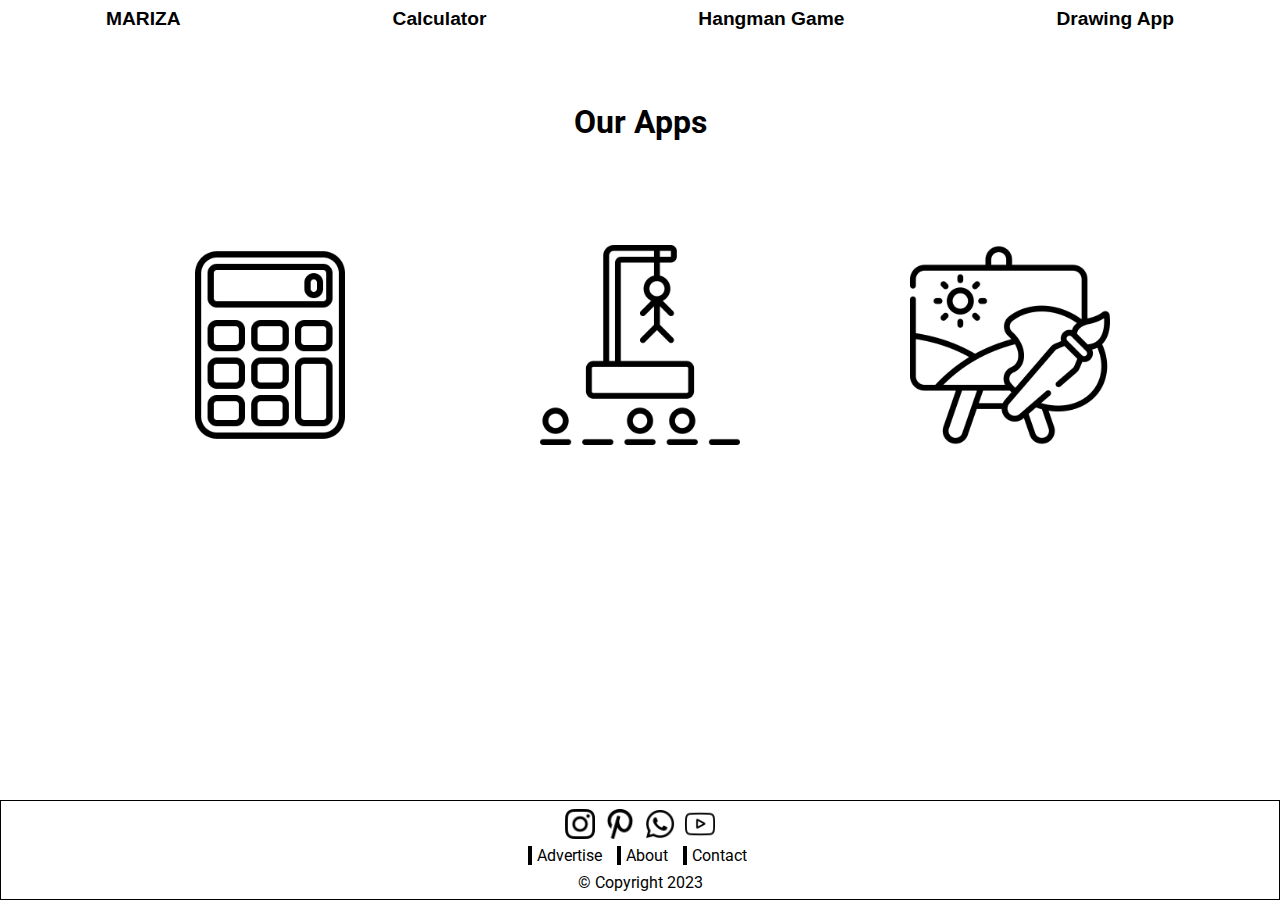
<file: index.html>
<!DOCTYPE html>
<html lang="en">
    <head>
        <meta charset="UTF-8" />
        <meta name="viewport" content="width=device-width, initial-scale=1.0" />
        <title>Mini Web Apps</title>
        <link rel="stylesheet" href="./style/general.css" />
    </head>
    <body>
        <nav>
            <div class="logo">
                <a href="#"><button>MARIZA</button></a>
            </div>
            <div class="menu">
                <a href="./pages/calculator.html"
                    ><button>Calculator</button></a
                >
            </div>
            <div class="menu">
                <a href="./pages/hangman.html"><button>Hangman Game</button></a>
            </div>
            <div class="menu">
                <a href="./pages/drawing.html"><button>Drawing App</button></a>
            </div>
        </nav>
        <main>
            <h1>Our Apps</h1>
            <div class="apps">
                <div>
                    <a href="./pages/calculator.html">
                        <img src="./img/calculator.png" alt=""
                    /></a>
                </div>
                <div>
                    <a href="./pages/hangman.html">
                        <img src="./img/hangman.png" alt="" />
                    </a>
                </div>
                <div>
                    <a href="./pages/drawing.html"
                        ><img src="./img/canvas.png" alt=""
                    /></a>
                </div>
            </div>
        </main>
        <footer>
            <div class="social-media">
                <img src="./img/instagram.png" alt="instagram icon" />
                <img src="./img/pinterest.png" alt="pinterest icon" />
                <img src="./img/whatsapp.png" alt="whatsapp icon" />
                <img src="./img/youtube.png" alt="youtube icon" />
            </div>
            <div class="links">
                <div>Advertise</div>
                <div>About</div>
                <div>Contact</div>
            </div>
            <div>&copy; Copyright 2023</div>
        </footer>
    </body>
</html>
</file>
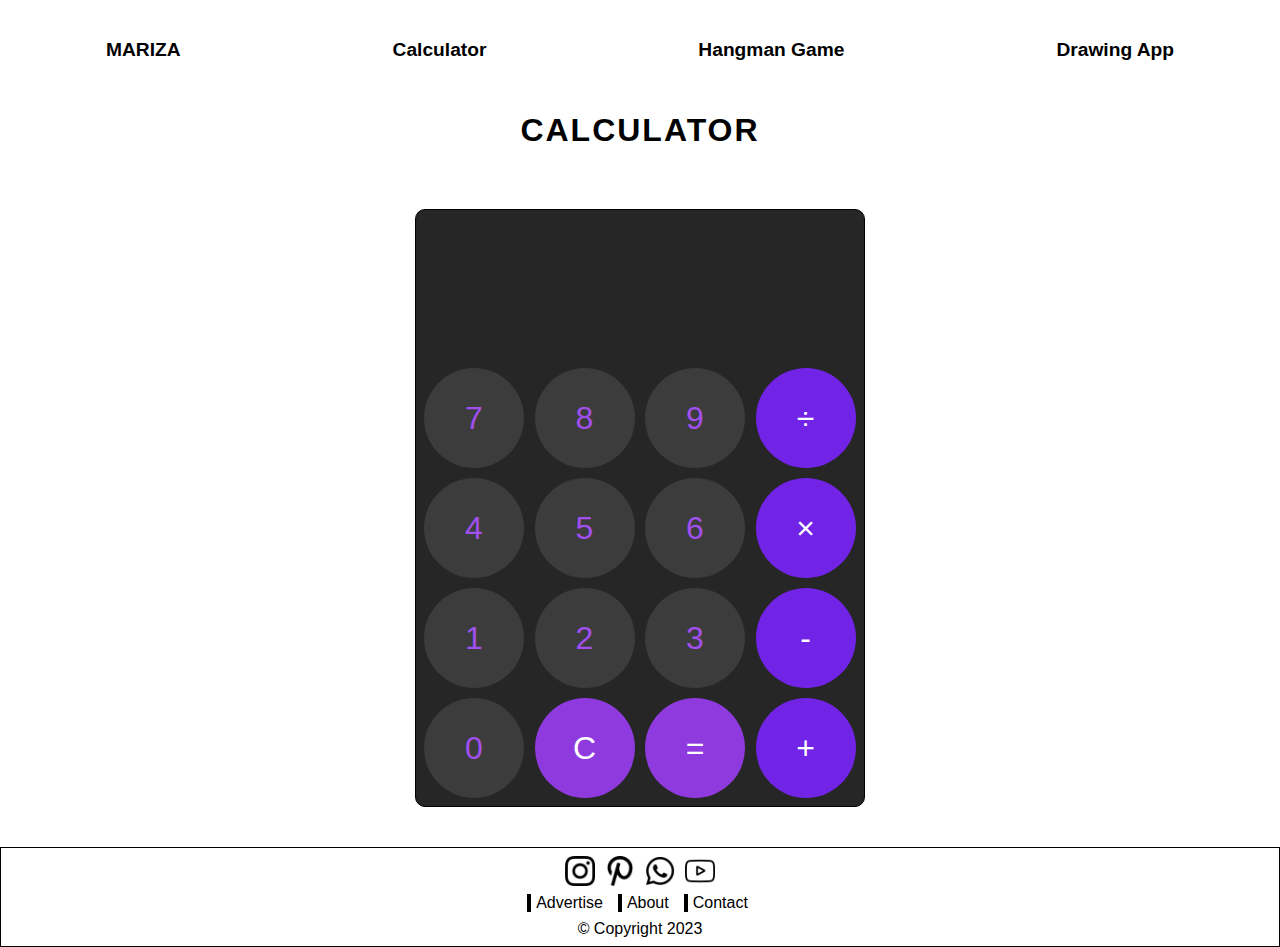
<file: pages/calculator.html>
<!DOCTYPE html>
<html lang="en">
    <head>
        <meta charset="UTF-8" />
        <meta name="viewport" content="width=device-width, initial-scale=1.0" />
        <title>calculator2</title>
        <link rel="stylesheet" href="../style/calculator.css" />
    </head>
    <body>
        <nav>
            <div class="logo">
                <a href="../index.html"><button>MARIZA</button></a>
            </div>
            <div class="menu">
                <a href="./calculator.html"><button>Calculator</button></a>
            </div>
            <div class="menu">
                <a href="./hangman.html"><button>Hangman Game</button></a>
            </div>
            <div class="menu">
                <a href="./drawing.html"><button>Drawing App</button></a>
            </div>
        </nav>
        <section class="main">
            <h1>CALCULATOR</h1>
            <div class="c-box">
                <div class="fmr-box">
                    <input type="text" id="first-number" readonly />
                    <input type="text" id="cal-symbol" readonly />
                    <input type="text" id="second-number" readonly />
                </div>

                <div class="c-items">
                    <input type="text" id="result" readonly />
                    <button value="7" id="btn7" onclick="addToDisplay(7)">
                        7
                    </button>
                    <button value="8" id="btn8" onclick="addToDisplay(8)">
                        8
                    </button>
                    <button value="9" id="btn9" onclick="addToDisplay(9)">
                        9
                    </button>
                    <button
                        value="/"
                        id="btndivide"
                        onclick="addSymbolToDisplay('/')"
                    >
                        ÷
                    </button>
                    <button value="4" id="btn4" onclick="addToDisplay(4)">
                        4
                    </button>
                    <button value="5" id="btn5" onclick="addToDisplay(5)">
                        5
                    </button>
                    <button value="6" id="btn6" onclick="addToDisplay(6)">
                        6
                    </button>
                    <button
                        value="×"
                        id="btnmultiply"
                        onclick="addSymbolToDisplay('*')"
                    >
                        ×
                    </button>
                    <button value="1" id="btn1" onclick="addToDisplay(1)">
                        1
                    </button>
                    <button value="2" id="btn2" onclick="addToDisplay(2)">
                        2
                    </button>
                    <button value="3" id="btn3" onclick="addToDisplay(3)">
                        3
                    </button>
                    <button
                        value="-"
                        id="btnminus"
                        onclick="addSymbolToDisplay('-')"
                    >
                        -
                    </button>
                    <button value="0" id="btn0" onclick="addToDisplay(0)">
                        0
                    </button>
                    <button value="C" id="btnc" onclick="clearDisplay()">
                        C
                    </button>
                    <button value="=" id="btnequal">=</button>
                    <button
                        value="+"
                        id="btnplus"
                        onclick="addSymbolToDisplay('+')"
                    >
                        +
                    </button>
                </div>
            </div>
        </section>
        <footer>
            <div class="social-media">
                <img src="../img/instagram.png" alt="instagram icon" />
                <img src="../img/pinterest.png" alt="pinterest icon" />
                <img src="../img/whatsapp.png" alt="whatsapp icon" />
                <img src="../img/youtube.png" alt="youtube icon" />
            </div>
            <div class="links">
                <div>Advertise</div>
                <div>About</div>
                <div>Contact</div>
            </div>
            <div>&copy; Copyright 2023</div>
        </footer>

        <script src="../js/calculator.js"></script>
    </body>
</html>
</file>
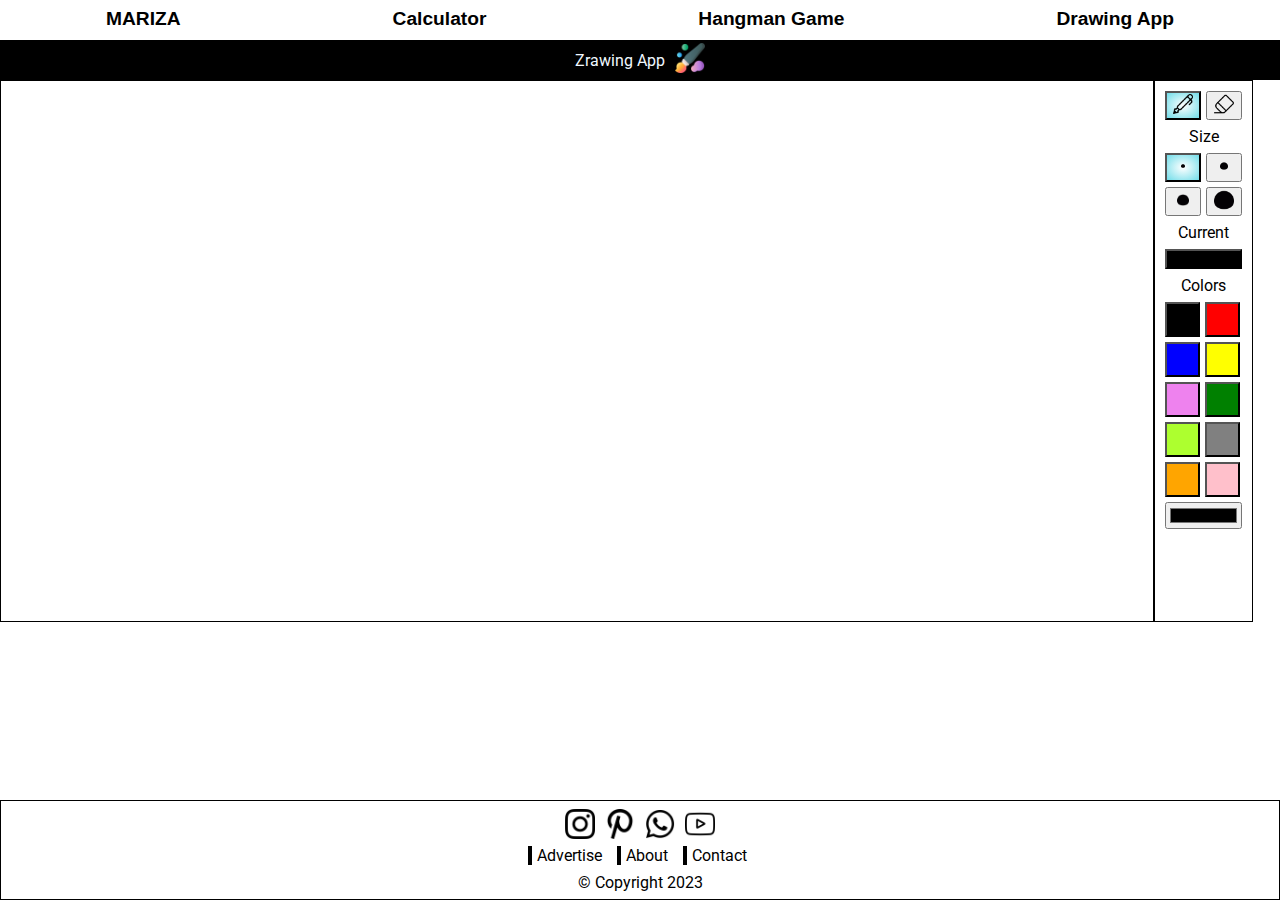
<file: pages/drawing.html>
<!DOCTYPE html>
<html lang="en">
    <head>
        <meta charset="UTF-8" />
        <meta name="viewport" content="width=device-width, initial-scale=1.0" />
        <title>Drawing App</title>
        <script src="../js/canvas.js"></script>
        <link rel="stylesheet" href="../style/canvas.css" />
        <link rel="stylesheet" href="../style/general.css" />
    </head>
    <body>
        <nav>
            <div class="logo">
                <a href="../index.html"><button>MARIZA</button></a>
            </div>
            <div class="menu">
                <a href="./calculator.html"><button>Calculator</button></a>
            </div>
            <div class="menu">
                <a href="./hangman.html"><button>Hangman Game</button></a>
            </div>
            <div class="menu">
                <a href="./drawing.html"><button>Drawing App</button></a>
            </div>
        </nav>
        <div class="subnav">
            <div>Zrawing App</div>
            <div>
                <img
                    src="../img/icon.png"
                    alt="Icon brush with colors"
                    class="icon"
                />
            </div>
        </div>
        <div class="submain">
            <canvas id="canvas"></canvas>
            <div class="tools-right">
                <div>
                    <button id="pen" class="tool-selected">
                        <img src="../img/pen.png" alt="pen" />
                    </button>
                    <button id="eraser">
                        <img src="../img/eraser.png" alt="eraser" />
                    </button>
                </div>
                <p>Size</p>
                <div>
                    <button id="size1" class="size tool-selected">
                        <img src="../img/stain.png" alt="stain" class="size1" />
                    </button>
                    <button id="size2" class="size">
                        <img src="../img/stain.png" alt="stain" class="size2" />
                    </button>
                </div>
                <div>
                    <button id="size3" class="size">
                        <img src="../img/stain.png" alt="stain" class="size3" />
                    </button>
                    <button id="size4" class="size">
                        <img src="../img/stain.png" alt="stain" class="size4" />
                    </button>
                </div>
                <p>Current</p>
                <div>
                    <button
                        style="
                            background-color: black;
                            width: 100%;
                            height: 20px;
                        "
                        id="current"
                    ></button>
                </div>
                <p>Colors</p>
                <div>
                    <button class="color black"></button>
                    <button class="color red"></button>
                </div>
                <div>
                    <button class="color blue"></button>
                    <button class="color yellow"></button>
                </div>
                <div>
                    <button class="color violet"></button>
                    <button class="color green"></button>
                </div>
                <div>
                    <button class="color greenyellow"></button>
                    <button class="color gray"></button>
                </div>
                <div>
                    <button class="color orange"></button>
                    <button class="color pink"></button>
                </div>
                <div>
                    <input type="color" id="selec-color" />
                </div>
            </div>
        </div>
        <footer>
            <div class="social-media">
                <img src="../img/instagram.png" alt="instagram icon" />
                <img src="../img/pinterest.png" alt="pinterest icon" />
                <img src="../img/whatsapp.png" alt="whatsapp icon" />
                <img src="../img/youtube.png" alt="youtube icon" />
            </div>
            <div class="links">
                <div>Advertise</div>
                <div>About</div>
                <div>Contact</div>
            </div>
            <div>&copy; Copyright 2023</div>
        </footer>
    </body>
</html>
</file>
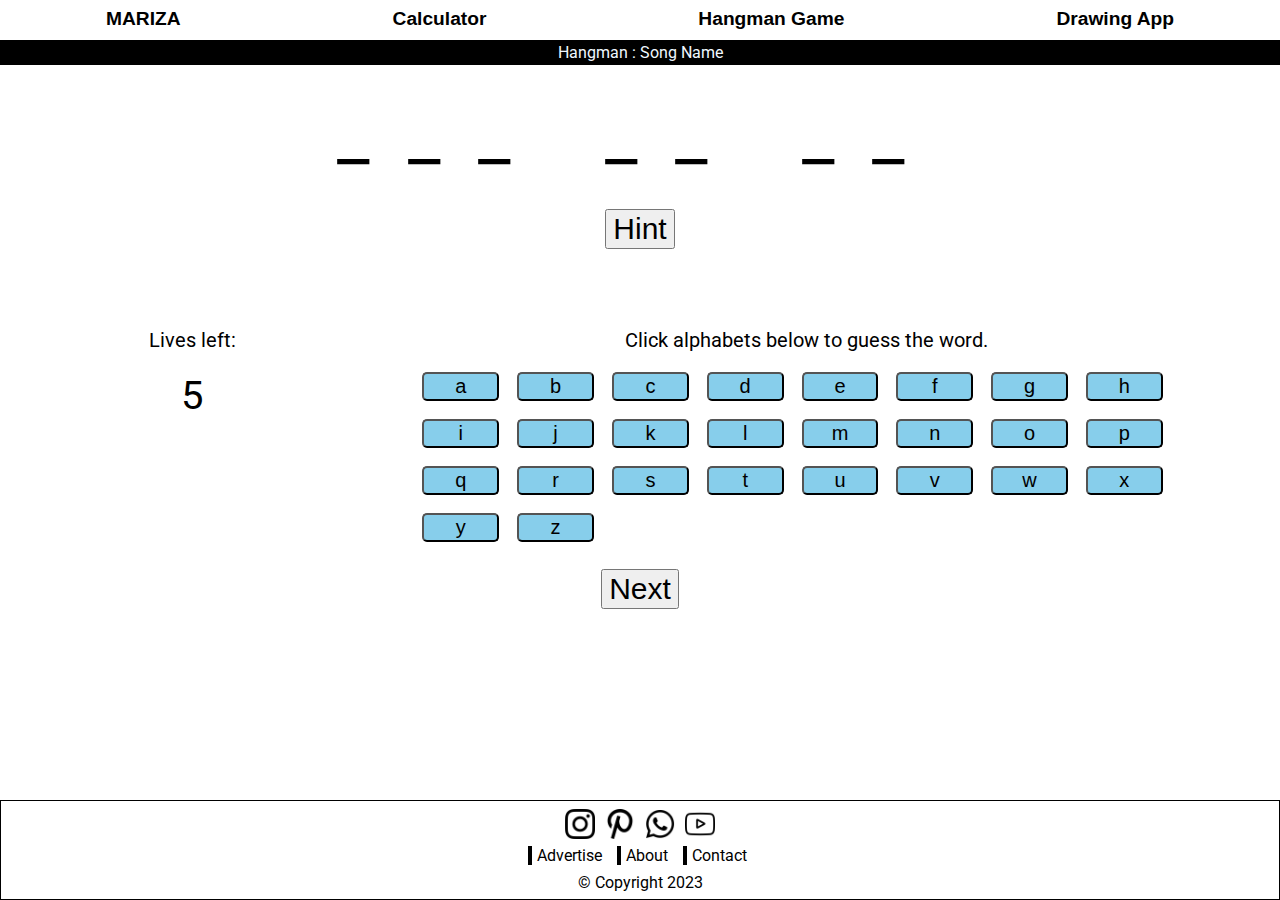
<file: pages/hangman.html>
<!DOCTYPE html>
<html lang="en">
    <head>
        <meta charset="UTF-8">
        <meta name="viewport" content="width=device-width, initial-scale=1.0">
        <title>Hangman</title>
        <link rel="stylesheet" href="../style/hangman.css" />
        <link rel="stylesheet" href="../style/general.css" />
    </head>
    <body>
        <nav>
            <div class="logo">
                <a href="../index.html"><button>MARIZA</button></a>
            </div>
            <div class="menu"><a href="./calculator.html"><button>Calculator</button></a></div>
            <div class="menu">
                <a href="#"><button>Hangman Game</button></div></a>
            <div class="menu">
                <a href="./drawing.html"><button>Drawing App</button></a>
            </div>
        </nav>
        <section class="hangman">
            <div class="subnav">
                <div>Hangman : Song Name</div>
            </div>
            <section class="top-part">
                <section id="answer-section">
                </section>
                <section class="hint-section">
                    <button id="hint">Hint</button>
                    <div id="hint-text" hidden></div>
                </section>
            </section>

            <section class="middle-part">
                <section class="life-count">
                    <p>
                        Lives left:
                    </p>
                    <div id="lives-left"></div>
                </section>
                <section class="alphabets">
                    <p>
                        Click alphabets below to guess the word.
                    </p>
                    <div id="letters">
                    </div>
                </section>
            </section>
            <section class="bottom-part">
                <button id="next-btn">Next</button>
            </section>
        </section>
        <footer>
            <div class="social-media">
                <img src="../img/instagram.png" alt="instagram icon" />
                <img src="../img/pinterest.png" alt="pinterest icon" />
                <img src="../img/whatsapp.png" alt="whatsapp icon" />
                <img src="../img/youtube.png" alt="youtube icon" />
            </div>
            <div class="links">
                <div>Advertise</div>
                <div>About</div>
                <div>Contact</div>
            </div>
            <div>&copy; Copyright 2023</div>
        </footer>
        <script src="../js/hangman.js"></script>
    </body>
</html>
</file>
<file: style/general.css>
@import url('https://fonts.googleapis.com/css2?family=Roboto:wght@400;700&display=swap');

/*General style*/
* {
    box-sizing: border-box;
}

body {
    margin: 0;
    padding: 0;
    font-family: 'Roboto', sans-serif;
    font-weight: 400;
}

/*Style for Navbar*/
nav {
    display: flex;
}

nav div {
    flex: 1 1 auto;
    text-align: center;
}

nav button {
    width: 60%;
    padding: 8px 0;
    background-color: transparent;
    cursor: pointer;
    font-size: larger;
    font-weight: 700;
    border: none;
}

nav .menu::after {
    content: '';
    display: block;
    width: 0px;
    height: 2px;
    background-color: purple;
    transition: width .5s;
}

nav .menu:hover::after {
    width: 100%;
}

/*Style for main seccion on homepage*/
main {
    display: flex;
    flex-direction: column;
    align-items: center;
    justify-content: space-around;
    height: 50vh;
}

.apps {
    display: flex;
    width: 100%;
    justify-content: space-evenly;
}

.apps img {
    width: 200px;
}

/*Style for footer*/
footer {
    display: flex;
    flex-direction: column;
    border: 1px solid black;
    align-items: center;
    justify-content: space-evenly;
    height: 100px;
    position: absolute;
    bottom: 0;
    width: 100%;
}

.social-media {
    display: flex;
    gap: 10px;
}

.social-media img {
    width: 30px;
}

.links {
    display: flex;
    gap: 10px;
}

.links div {
    border-left: 4px solid black;
    padding: 0 5px;
}
</file>
<file: style/calculator.css>
*{
    box-sizing: border-box;
    margin: 0;
    padding: 0;
}

h1{
    padding-top:10px ;
    padding-bottom:20px;
    font-weight: bold;
    letter-spacing: 2px;
    text-align: center;
    color: black;
    font-family: Verdana, Geneva, Tahoma, sans-serif;
}


.c-box{
    margin: 40px auto;
    width: 450px;
    background-color: rgb(38, 38, 38);
    border: 1px solid black;
    padding: 8px;
    border-radius: 10px;
}

#cal-symbol, #first-number, #second-number{
    color: white;
    border: none;
    outline: none;
    box-shadow: none;
    background-color: rgb(38, 38, 38);
    /* border: 1px solid white; */
    height: 40px;
    font-size: 1.3rem;
    font-weight: 200;
    text-align: right;
}

#first-number{
    width: 150px;
    margin-left: 46px;
}

#second-number {
    width: 150px;
    text-align: left;
    
}

#cal-symbol{
    width: 30px;
    text-align: center;
}


.c-items{
    display: grid;
    grid-template-columns: 1fr 1fr 1fr 1fr ;
    grid-template-rows: auto(7, 1fr);
    width: fit-content;
    gap: 10px;
    margin: 0 auto;
    background-color: rgb(38, 38, 38);
}


#result{
    grid-column-start: 1;
    grid-column-end: 5;
    grid-row-start: 1;
    grid-row-end: 3;
    height: 100px;
    text-align: right;
    font-size: 2.5rem;
    font-weight: 200;
    background-color: rgb(38, 38, 38);
    color: white;
    border: none;
    outline: none;
    box-shadow: none;
    margin: 0 30px;
    
}

button{
    width: 100px;
    height:100px;
    background-color: white;
    font-weight: 200;
    font-size: 2rem;
    border: none;
    outline: none;
    box-shadow: none;
    border-radius: 50px;
}

#btn0,#btn1,#btn2,#btn3,#btn4,#btn5,#btn6,#btn7,#btn8,#btn9{
    background-color: rgb(60, 60, 60);
    color: rgb(161, 79, 238);
}


#btndivide, #btnmultiply, #btnminus, #btnplus {
    background-color: rgb(113, 35, 230);
    color: white;
}

#btnequal{
    background-color: rgb(143, 58, 222);
    color: white;
}

#btnc{
    background-color: rgb(143, 58, 222);
    color: white;
}


/* style for nav and footer */

@import url('https://fonts.googleapis.com/css2?family=Roboto:wght@400;700&display=swap');

/*General style*/
* {
    box-sizing: border-box;
}

body {
    margin: 0;
    padding: 0;
    font-family: 'Roboto', sans-serif;
    font-weight: 400;
}

/*Style for Navbar*/
nav {
    display: flex;
}

nav div {
    flex: 1 1 auto;
    text-align: center;
}

nav button {
    width: 60%;
    padding: 8px 0;
    background-color: transparent;
    cursor: pointer;
    font-size: larger;
    font-weight: 700;
    border: none;
}

nav .menu::after {
    content: '';
    display: block;
    width: 0px;
    height: 2px;
    background-color: purple;
    transition: width .5s;
}

nav .menu:hover::after {
    width: 100%;
}


/*Style for footer*/
footer {
    display: flex;
    flex-direction: column;
    border: 1px solid black;
    align-items: center;
    justify-content: space-evenly;
    height: 100px;
    /* position: absolute; */
    bottom: 0;
    width: 100%;
}

.social-media {
    display: flex;
    gap: 10px;
}

.social-media img {
    width: 30px;
}

.links {
    display: flex;
    gap: 10px;
}

.links div {
    border-left: 4px solid black;
    padding: 0 5px;
}
</file>
<file: style/canvas.css>
* {
    box-sizing: border-box;
}

body {
    margin: 0;
    padding: 0;
}

.subnav {
    display: flex;
    justify-content: center;
    align-items: center;
    background-color: black;
    color: aliceblue;
    padding: 3px 0;
    gap: 10px;
}

.icon {
    width: 30px;
}

.submain {
    display: flex;
}

#canvas {
    border: 1px solid black;
}

p {
    margin: 2px 0;
    text-align: center;
}

.tools-right {
    display: flex;
    flex-direction: column;
    padding: 10px;
    gap: 5px;
    border: 1px solid black;
}

.tools-right img {
    width: 20px;
}

.tools-right div {
    display: flex;
    gap: 5px;
}

.size1 {
    padding: 8px;
}

.size2 {
    padding: 6px;
}

.size3 {
    padding: 4px;
}

.size4 {
    padding: 0px;
}

.color {
    width: 35px;
    height: 35px;
}

.black {
    background-color: black;
}

.red {
    background-color: red;
}

.blue {
    background-color: blue;
}

.yellow {
    background-color: yellow;
}

.violet {
    background-color: violet;
}

.green {
    background-color: green;
}

.greenyellow {
    background-color: greenyellow;
}

.gray {
    background-color: gray;
}

.orange {
    background-color: orange;
}

.pink {
    background-color: pink;
}

#selec-color {
    width: 100%;
}

.tool-selected {
    background-image: radial-gradient(white, rgb(113, 221, 233));
}
</file>
<file: style/hangman.css>
.hangman {
  display: flex;
  flex-direction: column;
  row-gap: 3vh;
}

.top-part,
.bottom-part {
  display: flex;
  flex-direction: column;
  align-items: center;
  row-gap: 3vh;
}

.subnav {
  display: flex;
  justify-content: center;
  align-items: center;
  background-color: black;
  color: aliceblue;
  padding: 3px 0;
  gap: 10px;
}

.hint-section {
  font-size: 30px;
  height: 8vh;
}
.hint-section button {
  font-size: 30px;
}

#letters {
  display: flex;
  flex-wrap: wrap;
  gap: 2vh;
}
#letters button {
  width: 10%;
  background-color: skyblue;
  border-radius: 5px;
}
#letters .clicked {
  background-color: grey;
}

#answer-section {
  height: 10vh;
  font-size: 8vh;
  letter-spacing: 3vw;
}

.middle-part {
  display: flex;
  flex-direction: row;
  column-gap: 3vw;
}

.life-count {
  display: flex;
  flex-direction: column;
  align-items: center;
  width: 30%;
  font-size: 20px;
}

#lives-left {
  text-align: center;
  font-size: 40px;
}

.alphabets {
  display: flex;
  flex-direction: column;
  align-items: center;
  width: 60%;
}
.alphabets p {
  font-size: 20px;
}

#next-btn {
  font-size: 30px;
}/*# sourceMappingURL=hangman.css.map */
</file>
